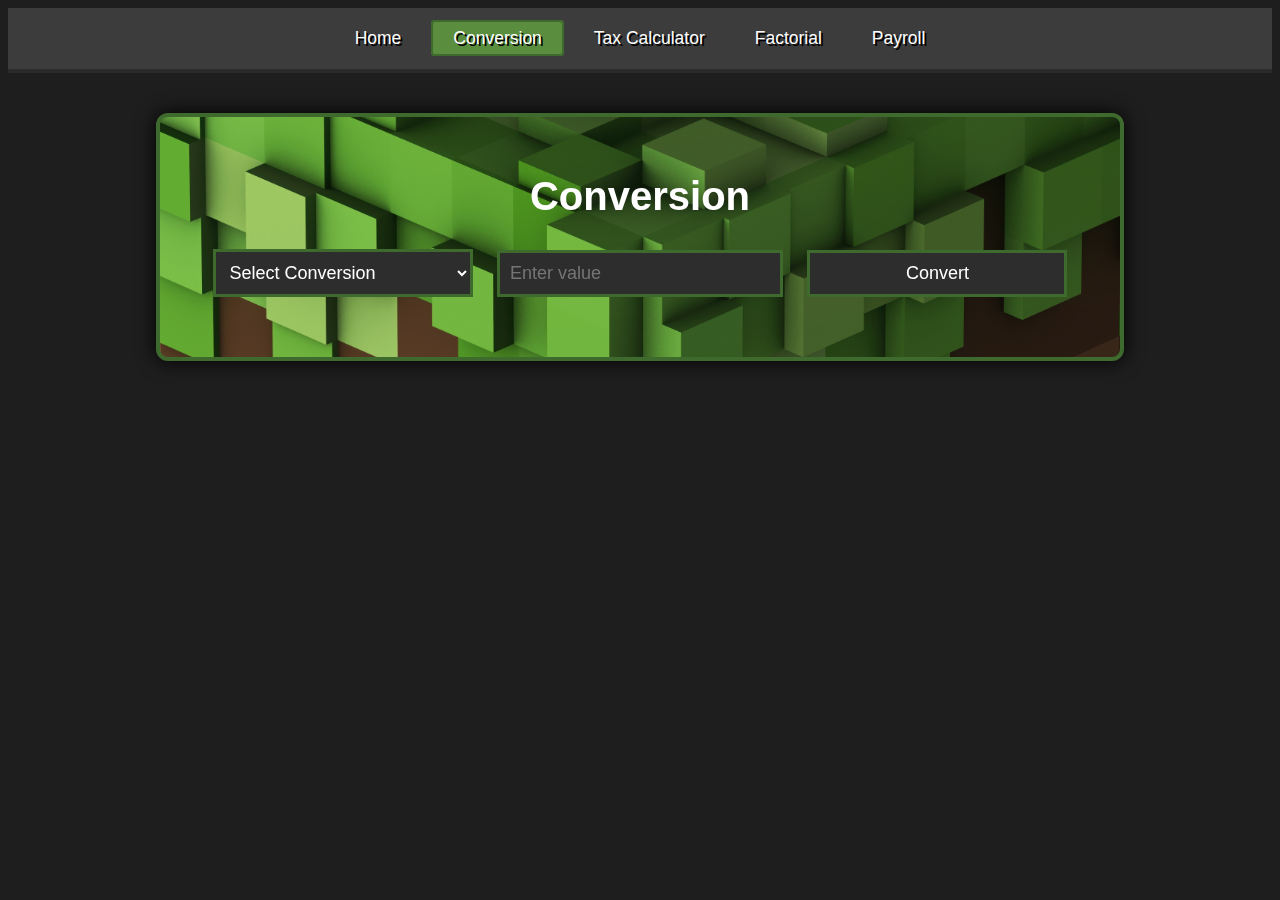
<file: html/conversion.html>
<!DOCTYPE html>
<html lang="en">
<head>
    <meta charset="UTF-8">
    <meta name="viewport" content="width=device-width, initial-scale=1.0">
    <title>convercalc</title>
    <link rel="stylesheet" href="/css/conversion.css">
    <link rel="stylesheet" href="/css/navbar.css">
    <script defer src="/js/navbar.js"></script>
    <script defer src="/js/conversion.js"></script>
    <link href="https://fonts.cdnfonts.com/css/minecraft-4" rel="stylesheet">
</head>
<body>
    <div id="navbar"></div>
    <div class="container">
        <h1>Conversion</h1>
        <select id="conversionType">
            <option value="">Select Conversion</option>
            <option value="cToF">Celsius → Fahrenheit</option>
            <option value="fToC">Fahrenheit → Celsius</option>
            <option value="mToF">Meters → Feet</option>
            <option value="fToM">Feet → Meters</option>
        </select>
        <input type="number" id="inputValue" placeholder="Enter value">
        <button id="convertBtn">Convert</button>
        <div id="result"></div>
    </div>
</body>
</html>
</file>
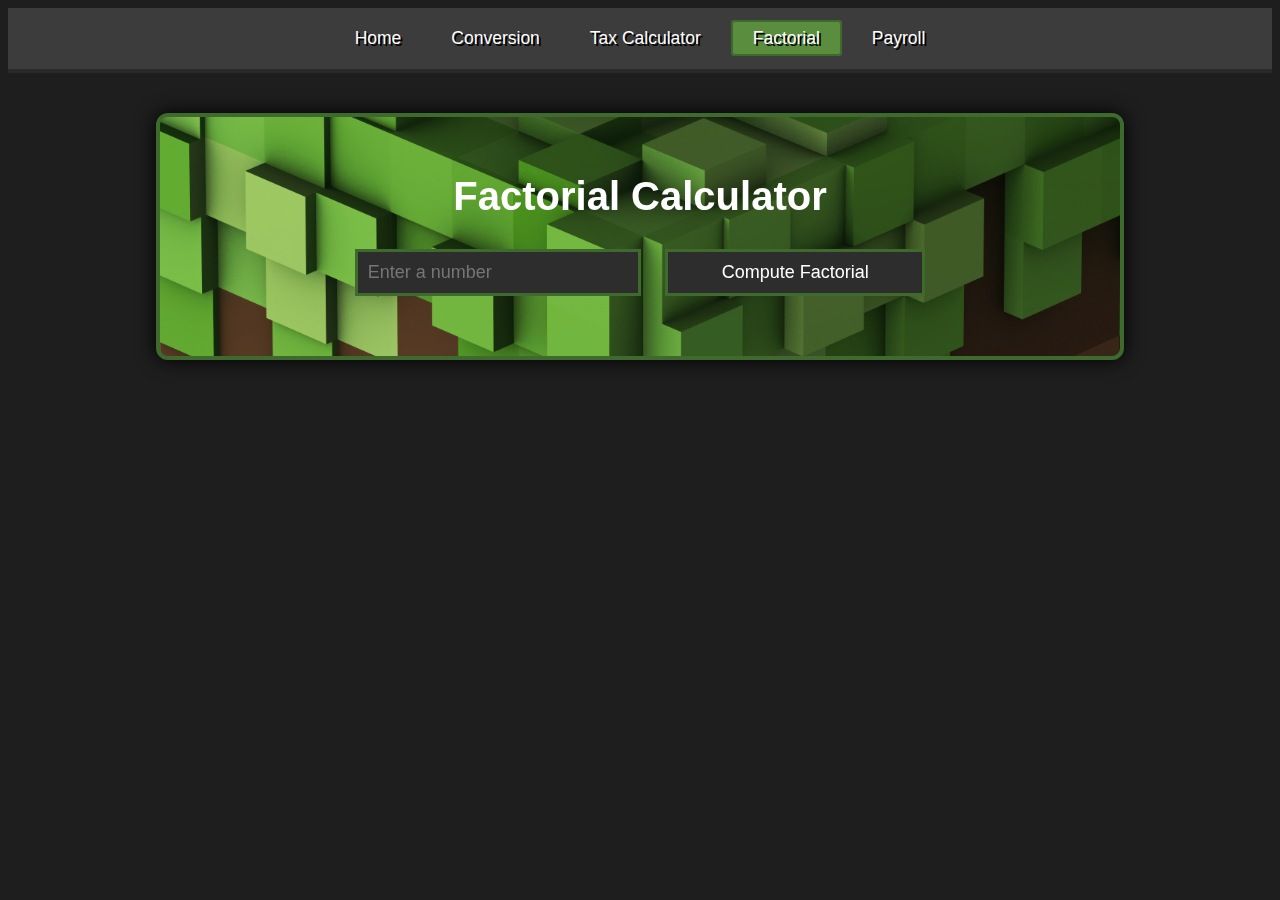
<file: html/factorial.html>
<!DOCTYPE html>
<html lang="en">
<head>
    <meta charset="UTF-8">
    <meta name="viewport" content="width=device-width, initial-scale=1.0">
    <title>factor</title>
    <link rel="stylesheet" href="/css/factorial.css">
    <link rel="stylesheet" href="/css/navbar.css">
    <script defer src="/js/navbar.js"></script>
    <script defer src="/js/factorial.js"></script>
    <link href="https://fonts.cdnfonts.com/css/minecraft-4" rel="stylesheet">
</head>
<body>
    <div id="navbar"></div>
    <div class="container">
        <h1>Factorial Calculator</h1>
        <input type="number" id="num" placeholder="Enter a number">
        <button id="computeBtn">Compute Factorial</button>
        <div id="result"></div>
    </div>
</body>
</html>
</file>
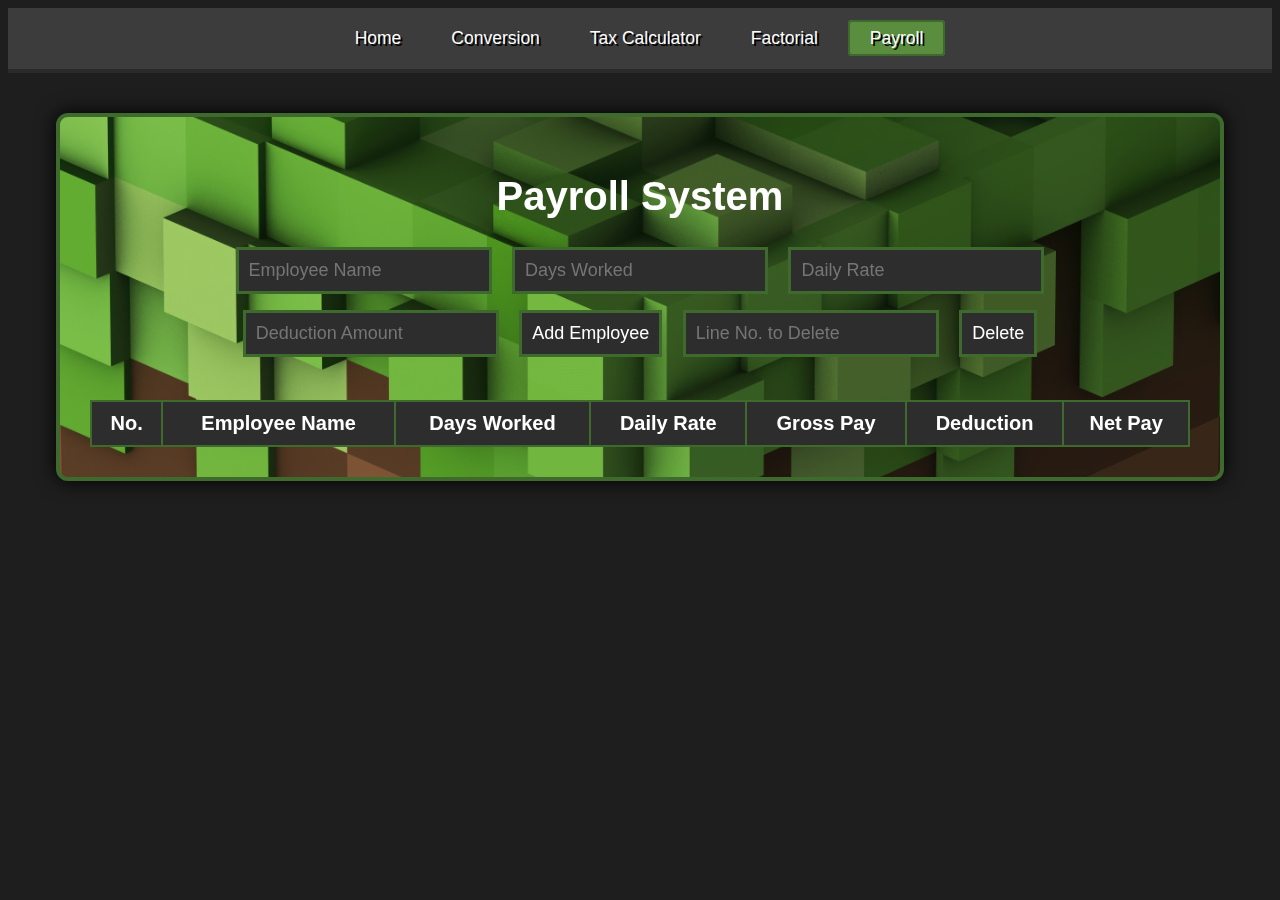
<file: html/proll.html>
<!DOCTYPE html>
<html lang="en">
<head>
    <meta charset="UTF-8">
    <meta name="viewport" content="width=device-width, initial-scale=1.0">
    <title>proll</title>
    <link rel="stylesheet" href="/css/proll.css">
    <link rel="stylesheet" href="/css/navbar.css">
    <script defer src="/js/navbar.js"></script>
    <script defer src="/js/proll.js"></script>
    <link href="https://fonts.cdnfonts.com/css/minecraft-4" rel="stylesheet">
</head>
<body>
    <div id="navbar"></div>
    <div class="container">
        <h1>Payroll System</h1>
        <input type="text" id="name" placeholder="Employee Name">
        <input type="number" id="days" placeholder="Days Worked">
        <input type="number" id="rate" placeholder="Daily Rate">
        <input type="number" id="deduction" placeholder="Deduction Amount">
        <button id="addBtn">Add Employee</button>
        <input type="number" id="deleteLine" placeholder="Line No. to Delete">
        <button id="deleteBtn">Delete</button>
        <div id="tableContainer">
            <table id="payrollTable">
                <thead>
                    <tr>
                        <th>No.</th>
                        <th>Employee Name</th>
                        <th>Days Worked</th>
                        <th>Daily Rate</th>
                        <th>Gross Pay</th>
                        <th>Deduction</th>
                        <th>Net Pay</th>
                    </tr>
                </thead>
                <tbody></tbody>
            </table>
        </div>
    </div>
</body>
</html>
</file>
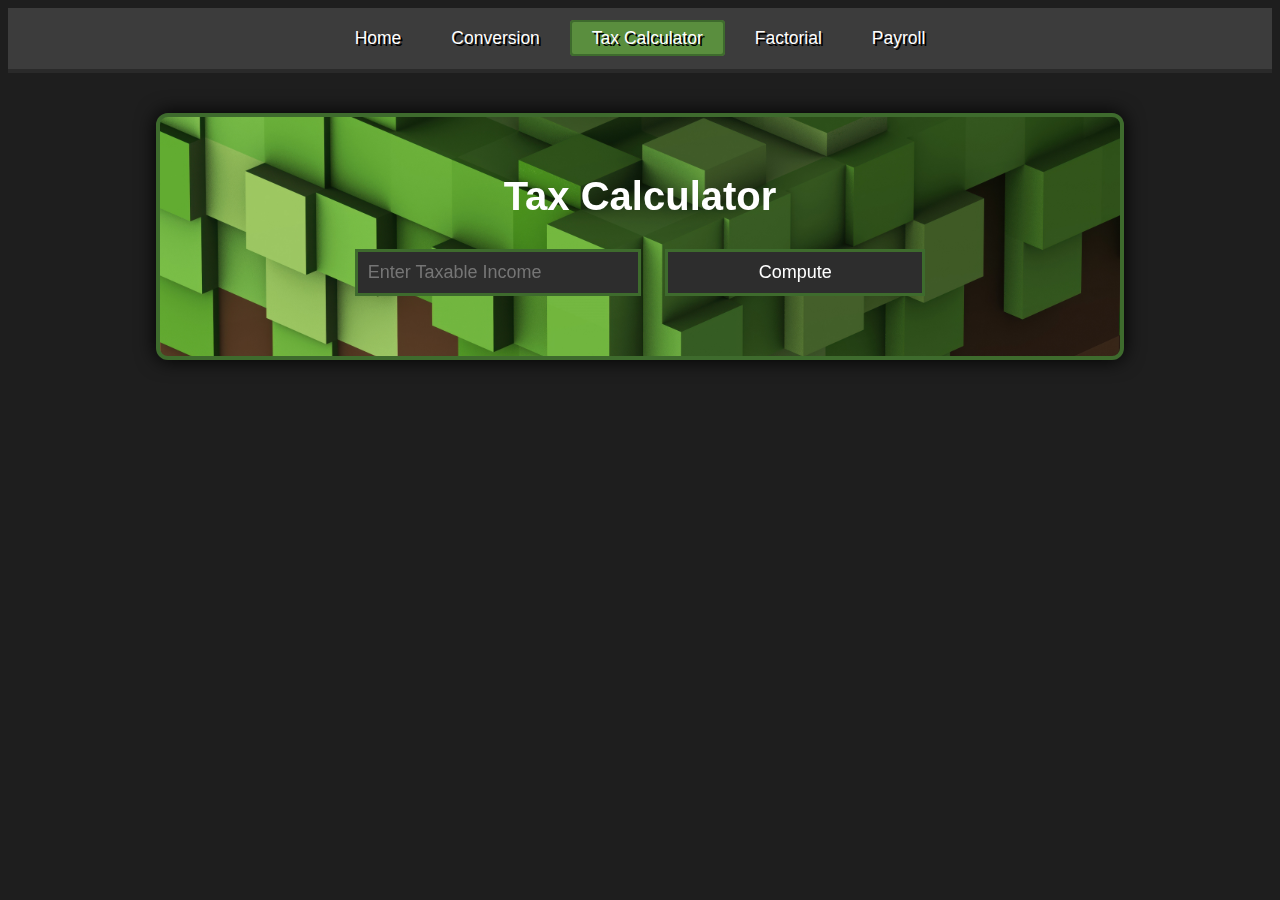
<file: html/tax.html>
<!DOCTYPE html>
<html lang="en">
<head>
    <meta charset="UTF-8">
    <meta name="viewport" content="width=device-width, initial-scale=1.0">
    <title>taxcalc</title>
    <link rel="stylesheet" href="/css/tax.css">
    <link rel="stylesheet" href="/css/navbar.css">
    <script defer src="/js/navbar.js"></script>
    <script defer src="/js/tax.js"></script>
    <link href="https://fonts.cdnfonts.com/css/minecraft-4" rel="stylesheet">
</head>
<body>
    <div id="navbar"></div>
    <div class="container">
        <h1>Tax Calculator</h1>
        <input type="number" id="income" placeholder="Enter Taxable Income">
        <button id="computeBtn">Compute</button>
        <div id="result"></div>
    </div>
</body>
</html>
</file>
<file: css/conversion.css>
body {
    background-color: #1e1e1e;
    color: white;
    font-family: 'Minecraft', sans-serif;
    text-align: center;
}

.container {
    width: 85%;
    max-width: 900px;
    margin: 40px auto;
    padding: 30px;
    border-radius: 12px;

    background: url("/minecraft-blocks-5120x2880-23838.jpg") center/cover no-repeat;
    backdrop-filter: blur(6px);
    box-shadow: 0 0 20px #000;
    border: 4px solid #3e6b2d;
    background-blend-mode: saturation;
    display: block;
}

h1 {
    font-size: 40px;
    margin-bottom: 20px;
}

select, input, button {
    font-family: 'Minecraft', sans-serif;
    font-size: 18px;
    padding: 10px;
    margin: 10px;
    background-color: #2d2d2d;
    color: white;
    border: 3px solid #3e6b2d;
    width: 260px;
    outline: none;
}

button {
    cursor: pointer;
}

#result {
    margin-top: 20px;
    font-size: 26px;
}
</file>
<file: css/navbar.css>
.navbar {
    width: 100%;
    padding: 20px 0;
    background-color: #3c3c3c;
    border-bottom: 4px solid #2a2a2a;

    display: flex;
    justify-content: center;
}

.navbar ul {
    list-style: none;
    display: flex;
    gap: 10px;
    margin: 0;
    padding: 0;
}

.navbar ul li a {
    color: #fff;
    text-decoration: none;
    font-size: 17.5px;
    padding: 6px 20px;
    text-shadow: 2px 2px #000;
    border-radius: 4px;
    transition: 0.1s;
}

.navbar ul li a:hover,
.navbar ul li a.active {
    background-color: #5a8e3e;
    border: 2px solid #3e6b2d;
}
</file>
<file: css/factorial.css>
body {
    background-color: #1e1e1e;
    color: white;
    font-family: 'Minecraft', sans-serif;
    text-align: center;
}

.container {
    width: 85%;
    max-width: 900px;
    margin: 40px auto;
    padding: 30px;
    border-radius: 12px;

    background: url("/minecraft-blocks-5120x2880-23838.jpg") center/cover no-repeat;
    backdrop-filter: blur(6px);
    box-shadow: 0 0 20px #000;
    border: 4px solid #3e6b2d;
    background-blend-mode: saturation;
    display: block;
}

h1 {
    font-size: 40px;
    margin-bottom: 20px;
}

input, button {
    font-family: 'Minecraft', sans-serif;
    font-size: 18px;
    padding: 10px;
    margin: 10px;
    background-color: #2d2d2d;
    color: white;
    border: 3px solid #3e6b2d;
    width: 260px;
    outline: none;
}

button {
    cursor: pointer;
}

#result {
    margin-top: 20px;
    font-size: 26px;
}
</file>
<file: css/proll.css>
body {
    background-color: #1e1e1e;
    color: white;
    font-family: 'Minecraft', sans-serif;
    text-align: center;
}

.container {
    width: 90%;
    max-width: 1100px;
    margin: 40px auto;
    padding: 30px;
    border-radius: 12px;

    background: url("/minecraft-blocks-5120x2880-23838.jpg") center/cover no-repeat;
    backdrop-filter: blur(6px);
    box-shadow: 0 0 20px #000;
    border: 4px solid #3e6b2d;
    background-blend-mode: saturation;
    display: block;
}

h1 {
    font-size: 40px;
    margin-bottom: 20px;
}

input, button {
    font-family: 'Minecraft', sans-serif;
    font-size: 18px;
    padding: 10px;
    margin: 8px;
    background-color: #2d2d2d;
    color: white;
    border: 3px solid #3e6b2d;
    outline: none;
}

input {
    width: 230px;
}

button {
    cursor: pointer;
}

#tableContainer {
    margin-top: 25px;
    overflow-x: auto;
}

table {
    width: 100%;
    border-collapse: collapse;
    margin-top: 10px;
    background-color: rgba(0, 0, 0, 0.6);
}

th, td {
    padding: 10px;
    border: 2px solid #3e6b2d;
}

th {
    background-color: #2d2d2d;
    font-size: 20px;
}

td {
    font-size: 18px;
}
</file>
<file: css/tax.css>
body {
    background-color: #1e1e1e;
    color: white;
    font-family: 'Minecraft', sans-serif;
    text-align: center;
}

.container {
    width: 85%;
    max-width: 900px;
    margin: 40px auto;
    padding: 30px;
    border-radius: 12px;

    background: url("/minecraft-blocks-5120x2880-23838.jpg") center/cover no-repeat;
    backdrop-filter: blur(6px);
    box-shadow: 0 0 20px #000;
    border: 4px solid #3e6b2d;
    background-blend-mode: saturation;display: block
}

h1 {
    font-size: 40px;
    margin-bottom: 20px;
}

input, button {
    font-family: 'Minecraft', sans-serif;
    font-size: 18px;
    padding: 10px;
    margin: 10px;
    background-color: #2d2d2d;
    color: white;
    border: 3px solid #3e6b2d;
    width: 260px;
    outline: none;
}

button {
    cursor: pointer;
}

#result {
    margin-top: 20px;
    font-size: 26px;
}
</file>
